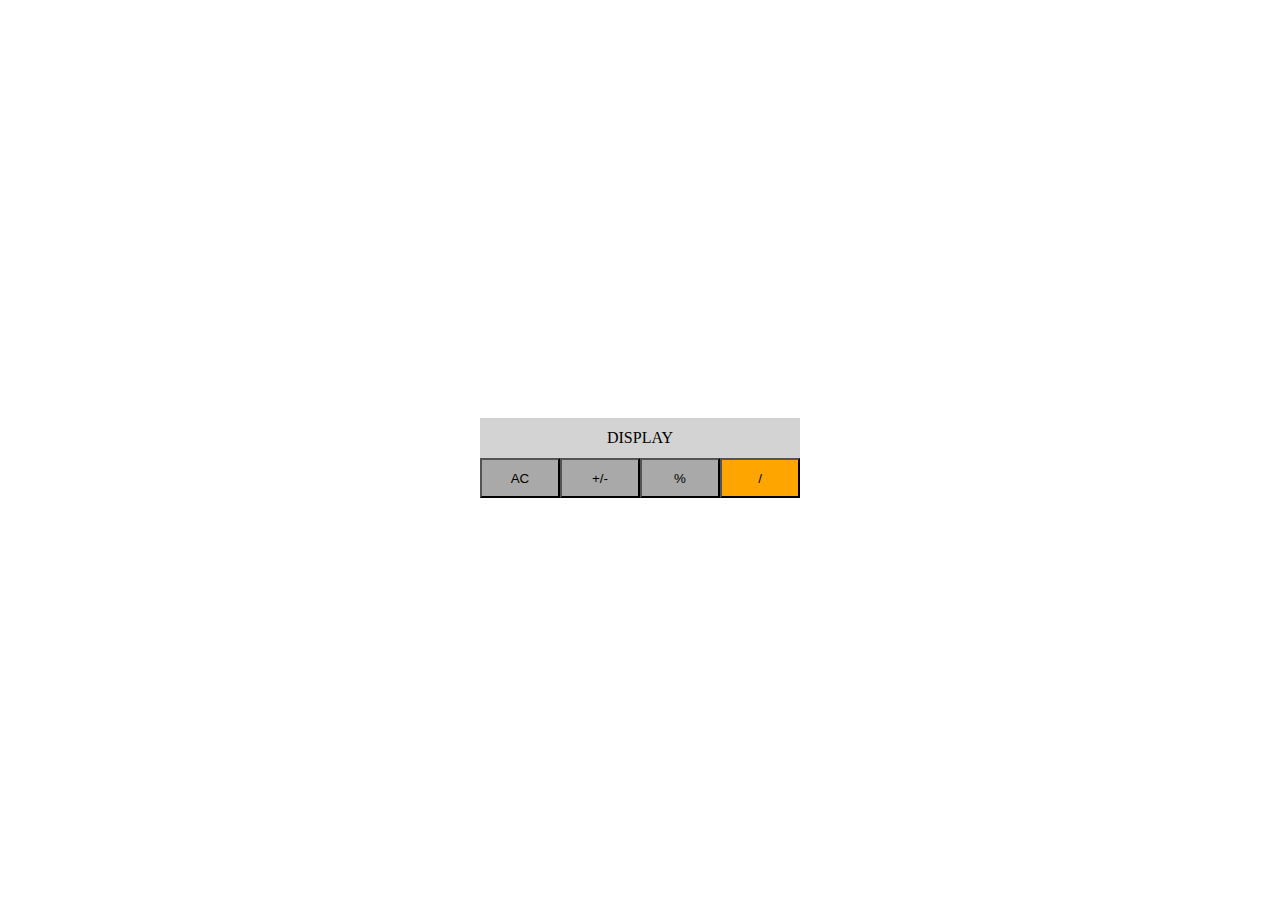
<file: calcWindow.html>
<!DOCTYPE html>
<html lang="en">
<head>
    <meta charset="UTF-8">
    <meta name="viewport" content="width=device-width, initial-scale=1.0">
    <title>Calculator</title>
     <link href = "styles.css" rel = "stylesheet">
</head>
<body>
    <script src = "popScript.js"></script>
</body>
</html>
</file>
<file: styles.css>
/* being shareda cross both html files. the only thing on the index.html is the button */

body{
    height: 100vh;
    display: flex;
    justify-content: center;
    align-items: center;
    
}




.container{
    background-color: gray;
    margin: 0;
    padding: 0;

}

.displayBar{
    background-color: lightgray;
    height: 40px;
    justify-content: center;
    align-items: center;
}

button{
    height: 40px;
    width: 80px;
}
.operator{
    background-color: orange;
}

.clear, .sign, .percent {
    background-color: darkgray;
}
</file>
